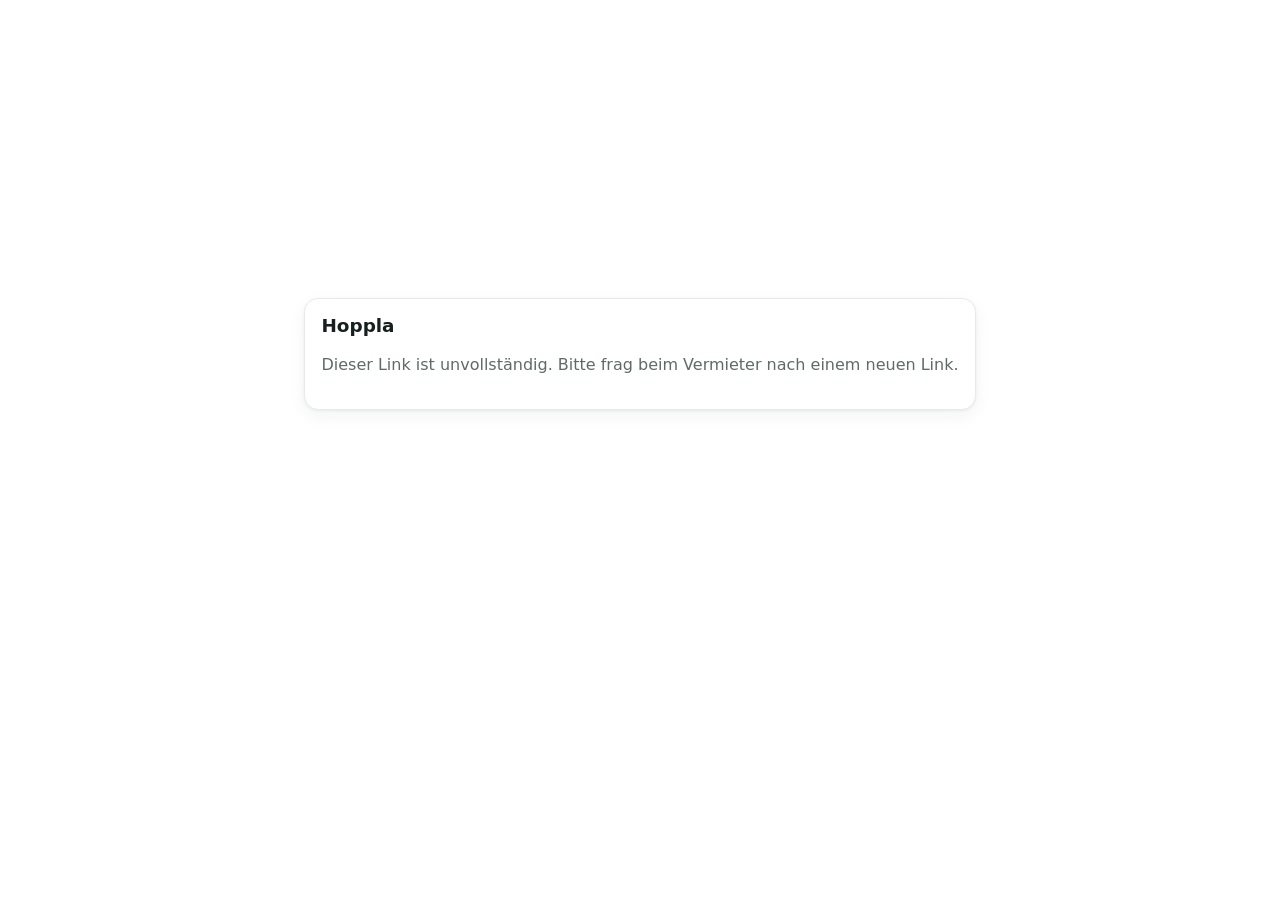
<file: mieter.html>
<!doctype html>
<html lang="de">
<head>
<meta charset="utf-8">
<meta name="viewport" content="width=device-width, initial-scale=1, viewport-fit=cover">
<title>Deine Miete</title>
<meta name="theme-color" content="#0f766e">
<meta name="robots" content="noindex">
<link rel="icon" href="icon-192.png">
<link rel="stylesheet" href="styles.css?v=6">
</head>
<body class="no-nav">
<div id="banner"></div>
<main id="app" class="wrap"><div class="center-screen muted">Lade deine Miete …</div></main>
<script type="module" src="mieter.js?v=6"></script>
</body>
</html>
</file>
<file: styles.css>
:root {
  --bg: #ffffff; --card: #fff; --field: #f6f8f8; --text: #17201e; --muted: #5f6b68; --line: #e6ebea;
  --accent: #0f766e; --accent-2: #14b8a6; --accent-soft: #e0f2ef;
  --red: #dc2626; --red-soft: #fde8e8; --amber: #b45309; --amber-soft: #fef3c7;
  --green: #15803d; --green-soft: #dcfce7; --blue: #1d4ed8; --blue-soft: #dbeafe; --grey-soft: #eef0ef;
  --radius: 14px; --shadow: 0 1px 3px rgba(16,40,36,.06), 0 6px 18px rgba(16,40,36,.05);
}
:root[data-theme="dark"] {
    --bg: #0f1413; --card: #182120; --field: #0f1413; --text: #e8eeec; --muted: #97a6a2; --line: #2a3533;
    --accent: #2dd4bf; --accent-2: #5eead4; --accent-soft: #123a36;
    --red: #f87171; --red-soft: #3b1717; --amber: #fbbf24; --amber-soft: #3a2c0c;
    --green: #4ade80; --green-soft: #12301d; --blue: #93c5fd; --blue-soft: #172a4a; --grey-soft: #222b29;
    --shadow: none;
  }

* { box-sizing: border-box; }
html, body { margin: 0; background: var(--bg); color: var(--text); font: 16px/1.45 system-ui, -apple-system, "Segoe UI", Roboto, sans-serif; -webkit-text-size-adjust: 100%; }
body { padding-bottom: calc(76px + env(safe-area-inset-bottom)); }
body.no-nav { padding-bottom: 24px; }
a { color: var(--accent); }
h1, h2, h3, h4 { margin: 0 0 .4em; line-height: 1.2; }
h1 { font-size: 1.45rem; } h2 { font-size: 1.15rem; } h3 { font-size: 1.02rem; }
.wrap { max-width: 760px; margin: 0 auto; padding: 0 16px; }
header.top { position: sticky; top: 0; z-index: 20; background: var(--bg); padding: 14px 0 8px; display: flex; align-items: center; gap: 10px; }
header.top .title { flex: 1; min-width: 0; }
header.top .title h1 { white-space: nowrap; overflow: hidden; text-overflow: ellipsis; }
.logo { width: 34px; height: 34px; border-radius: 10px; background: var(--accent); color: #fff; display: grid; place-items: center; font-weight: 800; flex: none; }
.muted { color: var(--muted); } .small { font-size: .85rem; } .tiny { font-size: .75rem; }
.card { background: var(--card); border-radius: var(--radius); box-shadow: var(--shadow); border: 1px solid var(--line); padding: 16px; margin: 0 0 12px; }
.card.tight { padding: 12px 14px; }
.card h2 { display: flex; align-items: center; gap: 8px; }
.row { display: flex; gap: 10px; align-items: center; }
.row.wrap-ok { flex-wrap: wrap; }
.between { justify-content: space-between; }
.grow { flex: 1; min-width: 0; }
.grid2 { display: grid; grid-template-columns: 1fr 1fr; gap: 10px; }
.grid3 { display: grid; grid-template-columns: repeat(3, 1fr); gap: 8px; }
@media (max-width: 420px) { .grid2.stack { grid-template-columns: 1fr; } }
label { display: block; font-size: .85rem; color: var(--muted); margin: 10px 0 4px; font-weight: 600; }
input, select, textarea { width: 100%; font: inherit; color: var(--text); background: var(--field); border: 1px solid var(--line); border-radius: 10px; padding: 11px 12px; min-height: 44px; }
input:focus, select:focus, textarea:focus { outline: 2px solid var(--accent-2); outline-offset: 0; }
textarea { min-height: 90px; resize: vertical; }
input[type=checkbox] { width: 22px; height: 22px; min-height: 0; accent-color: var(--accent); flex: none; }
.check { display: flex; gap: 10px; align-items: flex-start; padding: 8px 0; color: var(--text); font-weight: 500; font-size: .95rem; margin: 0; }
.btn { display: inline-flex; align-items: center; justify-content: center; gap: 6px; font: inherit; font-weight: 650; border: 0; border-radius: 11px; padding: 11px 16px; min-height: 44px; cursor: pointer; background: var(--accent); color: #fff; text-decoration: none; }
html[data-theme="dark"] .btn { color: #06201d; }
.btn.sec { background: var(--accent-soft); color: var(--accent); }
.btn.ghost { background: transparent; color: var(--accent); border: 1px solid var(--line); }
.btn.danger { background: var(--red-soft); color: var(--red); }
.btn.wa { background: #25d366; color: #fff; }
.btn.pp { background: #ffc439; color: #111; }
.btn.block { width: 100%; }
.btn.sm { padding: 7px 11px; min-height: 36px; font-size: .88rem; }
.btn:disabled { opacity: .45; cursor: not-allowed; }
.btns { display: flex; gap: 8px; flex-wrap: wrap; margin-top: 12px; }
.badge { display: inline-block; font-size: .74rem; font-weight: 700; padding: 3px 9px; border-radius: 99px; white-space: nowrap; }
.badge.red { background: var(--red-soft); color: var(--red); } .badge.amber { background: var(--amber-soft); color: var(--amber); }
.badge.green { background: var(--green-soft); color: var(--green); } .badge.blue { background: var(--blue-soft); color: var(--blue); }
.badge.teal { background: var(--accent-soft); color: var(--accent); } .badge.grey { background: var(--grey-soft); color: var(--muted); }
.seg { display: flex; background: var(--field); border: 1px solid var(--line); border-radius: 11px; padding: 3px; gap: 3px; }
.seg button { flex: 1; font: inherit; font-size: .9rem; font-weight: 600; border: 0; background: transparent; color: var(--muted); padding: 8px 6px; border-radius: 8px; min-height: 38px; cursor: pointer; }
.seg button.on { background: var(--card); color: var(--accent); box-shadow: var(--shadow); }
html[data-theme="dark"] .seg button.on { background: var(--accent-soft); }

/* Navigation unten */
nav.tabs { position: fixed; bottom: 0; left: 0; right: 0; z-index: 30; background: var(--card); border-top: 1px solid var(--line); display: flex; justify-content: center; padding-bottom: env(safe-area-inset-bottom); }
nav.tabs .in { display: flex; max-width: 760px; width: 100%; }
nav.tabs a { flex: 1; text-align: center; text-decoration: none; color: var(--muted); font-size: .7rem; font-weight: 600; padding: 8px 0 9px; display: flex; flex-direction: column; align-items: center; gap: 2px; }
nav.tabs a svg { width: 24px; height: 24px; }
nav.tabs a.on { color: var(--accent); }
.fab { position: fixed; right: 18px; bottom: calc(84px + env(safe-area-inset-bottom)); z-index: 31; width: 58px; height: 58px; border-radius: 18px; background: var(--accent); color: #fff; font-size: 30px; border: 0; box-shadow: 0 6px 18px rgba(15,118,110,.35); cursor: pointer; display: grid; place-items: center; text-decoration: none; }
html[data-theme="dark"] .fab { color: #06201d; }

/* Listen */
.list-item { display: flex; gap: 12px; align-items: center; padding: 12px 14px; text-decoration: none; color: inherit; border-bottom: 1px solid var(--line); }
.list-item:last-child { border-bottom: 0; }
.list { padding: 0; overflow: hidden; }
.list-item .ic { width: 42px; height: 42px; border-radius: 12px; display: grid; place-items: center; background: var(--accent-soft); color: var(--accent); font-size: 1.2rem; flex: none; }
.list-item .t { font-weight: 650; white-space: nowrap; overflow: hidden; text-overflow: ellipsis; }
.chev { color: var(--muted); }
.stats { display: grid; grid-template-columns: 1fr 1fr; gap: 10px; margin-bottom: 12px; }
.stat { background: var(--card); border: 1px solid var(--line); border-radius: var(--radius); padding: 12px 14px; box-shadow: var(--shadow); text-decoration: none; color: inherit; }
.stat .v { font-size: 1.45rem; font-weight: 800; font-variant-numeric: tabular-nums; }
.stat .l { font-size: .78rem; color: var(--muted); font-weight: 600; }
.stat.warn .v { color: var(--red); }
.alert { border-radius: 12px; padding: 12px 14px; margin-bottom: 10px; font-size: .92rem; display: flex; gap: 10px; align-items: flex-start; text-decoration: none; }
.alert.red { background: var(--red-soft); color: var(--red); } .alert.amber { background: var(--amber-soft); color: var(--amber); }
.alert.blue { background: var(--blue-soft); color: var(--blue); } .alert.teal { background: var(--accent-soft); color: var(--accent); }
.alert b { color: inherit; }
.empty { text-align: center; color: var(--muted); padding: 28px 10px; }

/* Fotos */
.photos { display: grid; grid-template-columns: repeat(auto-fill, minmax(92px, 1fr)); gap: 8px; margin-top: 8px; }
.photo { position: relative; aspect-ratio: 1; border-radius: 10px; overflow: hidden; background: var(--bg); border: 1px solid var(--line); }
.photo img { width: 100%; height: 100%; object-fit: cover; display: block; cursor: zoom-in; }
.photo .cap { position: absolute; left: 0; right: 0; bottom: 0; background: linear-gradient(transparent, rgba(0,0,0,.65)); color: #fff; font-size: .62rem; padding: 10px 5px 3px; }
.photo .x { position: absolute; top: 3px; right: 3px; width: 26px; height: 26px; border-radius: 50%; border: 0; background: rgba(0,0,0,.55); color: #fff; cursor: pointer; font-size: 14px; }
.upload { display: flex; align-items: center; justify-content: center; flex-direction: column; gap: 3px; aspect-ratio: 1; border: 2px dashed var(--line); border-radius: 10px; color: var(--accent); font-size: .74rem; font-weight: 650; text-align: center; padding: 6px; cursor: pointer; margin: 0; }
.upload span.big { font-size: 1.5rem; line-height: 1; }
.upload.done { border-style: solid; border-color: var(--accent-2); background: var(--accent-soft); }
.upload input { display: none; }
.viewer { position: fixed; inset: 0; z-index: 100; background: rgba(0,0,0,.92); display: grid; place-items: center; padding: 14px; }
.viewer img { max-width: 100%; max-height: 86vh; border-radius: 8px; }
.viewer .cap { color: #fff; text-align: center; margin-top: 8px; font-size: .85rem; }

/* Unterschrift */
.sig-wrap { position: relative; margin-top: 8px; }
canvas.sig { width: 100%; height: 190px; background: #fff; border: 2px dashed #b9c4c1; border-radius: 12px; touch-action: none; display: block; }
.sig-wrap .hint { position: absolute; left: 0; right: 0; bottom: 30px; text-align: center; color: #9aa6a3; pointer-events: none; font-size: .85rem; }
.sig-wrap .base { position: absolute; left: 22px; right: 22px; bottom: 48px; border-bottom: 1px solid #ccd5d2; pointer-events: none; }
img.sig-img { max-width: 260px; width: 100%; background: #fff; border-radius: 8px; border: 1px solid var(--line); display: block; }

/* Vertrag */
.contract { font-size: .88rem; max-height: 340px; overflow: auto; background: var(--bg); border: 1px solid var(--line); border-radius: 12px; padding: 14px; }
.contract.full { max-height: none; }
.contract h3 { font-size: 1.05rem; } .contract h4 { margin: 12px 0 3px; font-size: .9rem; }
.contract p { margin: 0 0 6px; }
.c-grid { display: grid; grid-template-columns: 1fr 1fr; gap: 10px; margin-bottom: 8px; }

/* Kalender */
.cal { display: grid; grid-template-columns: repeat(7, 1fr); gap: 4px; }
.cal .dow { text-align: center; font-size: .72rem; color: var(--muted); font-weight: 700; padding: 4px 0; }
.cal .d { min-height: 54px; background: var(--card); border: 1px solid var(--line); border-radius: 9px; padding: 4px; font-size: .78rem; cursor: pointer; display: flex; flex-direction: column; gap: 2px; overflow: hidden; }
.cal .d.out { opacity: .35; }
.cal .d.today { border-color: var(--accent); border-width: 2px; }
.cal .d.sel { background: var(--accent-soft); }
.cal .d .n { font-weight: 700; }
.cal .bar { height: 6px; border-radius: 3px; background: var(--accent); }
.cal .bar.red { background: var(--red); } .cal .bar.done { background: var(--muted); opacity: .5; }

/* Steps (Mieter) */
.steps { display: flex; gap: 6px; margin: 4px 0 14px; }
.steps div { flex: 1; height: 5px; border-radius: 3px; background: var(--line); }
.steps div.on { background: var(--accent); }
.code-big { font-size: 2.6rem; font-weight: 800; letter-spacing: .25em; text-align: center; padding: 14px; border-radius: 14px; background: var(--accent-soft); color: var(--accent); font-variant-numeric: tabular-nums; }
details.card > summary { cursor: pointer; font-weight: 700; list-style: none; display: flex; align-items: center; gap: 8px; }
details.card > summary::-webkit-details-marker { display: none; }
details.card > summary::after { content: '▾'; margin-left: auto; color: var(--muted); }
details.card[open] > summary { margin-bottom: 8px; }
.kv { display: grid; grid-template-columns: auto 1fr; gap: 3px 12px; font-size: .92rem; }
.kv dt { color: var(--muted); } .kv dd { margin: 0; font-weight: 600; text-align: right; }
table.money { width: 100%; border-collapse: collapse; font-size: .86rem; font-variant-numeric: tabular-nums; }
table.money th, table.money td { padding: 8px 4px; border-bottom: 1px solid var(--line); text-align: right; }
table.money th:first-child, table.money td:first-child { text-align: left; }
table.money th { color: var(--muted); font-size: .74rem; }
table.money tr.sum td { font-weight: 800; border-bottom: 0; }
.barline { height: 8px; border-radius: 4px; background: var(--accent); min-width: 2px; }
.demo-banner { background: var(--amber-soft); color: var(--amber); font-size: .8rem; text-align: center; padding: 6px 10px; font-weight: 600; }
.center-screen { min-height: 80vh; display: grid; place-items: center; }
#toasts { position: fixed; left: 0; right: 0; bottom: calc(90px + env(safe-area-inset-bottom)); z-index: 200; display: flex; flex-direction: column; align-items: center; gap: 6px; pointer-events: none; }
.toast { background: #17201e; color: #fff; padding: 10px 16px; border-radius: 12px; font-size: .9rem; box-shadow: 0 6px 20px rgba(0,0,0,.25); transition: opacity .4s, transform .4s; max-width: 90vw; }
.toast.err { background: #b91c1c; } .toast.ok { background: #0f766e; }
.toast.hide { opacity: 0; transform: translateY(10px); }
hr { border: 0; border-top: 1px solid var(--line); margin: 14px 0; }
.fee-row { display: flex; gap: 8px; align-items: center; padding: 8px 0; border-bottom: 1px solid var(--line); }
.fee-row:last-child { border-bottom: 0; }
body.no-nav #toasts { bottom: calc(18px + env(safe-area-inset-bottom)); }

/* helles Design: Kopfzeile mit feiner Linie, Kacheln weiß */
header.top { border-bottom: 1px solid transparent; }
.stat { background: var(--card); }
.contract { background: var(--field); }
.list-item:active, .stat:active { background: var(--field); }
</file>
